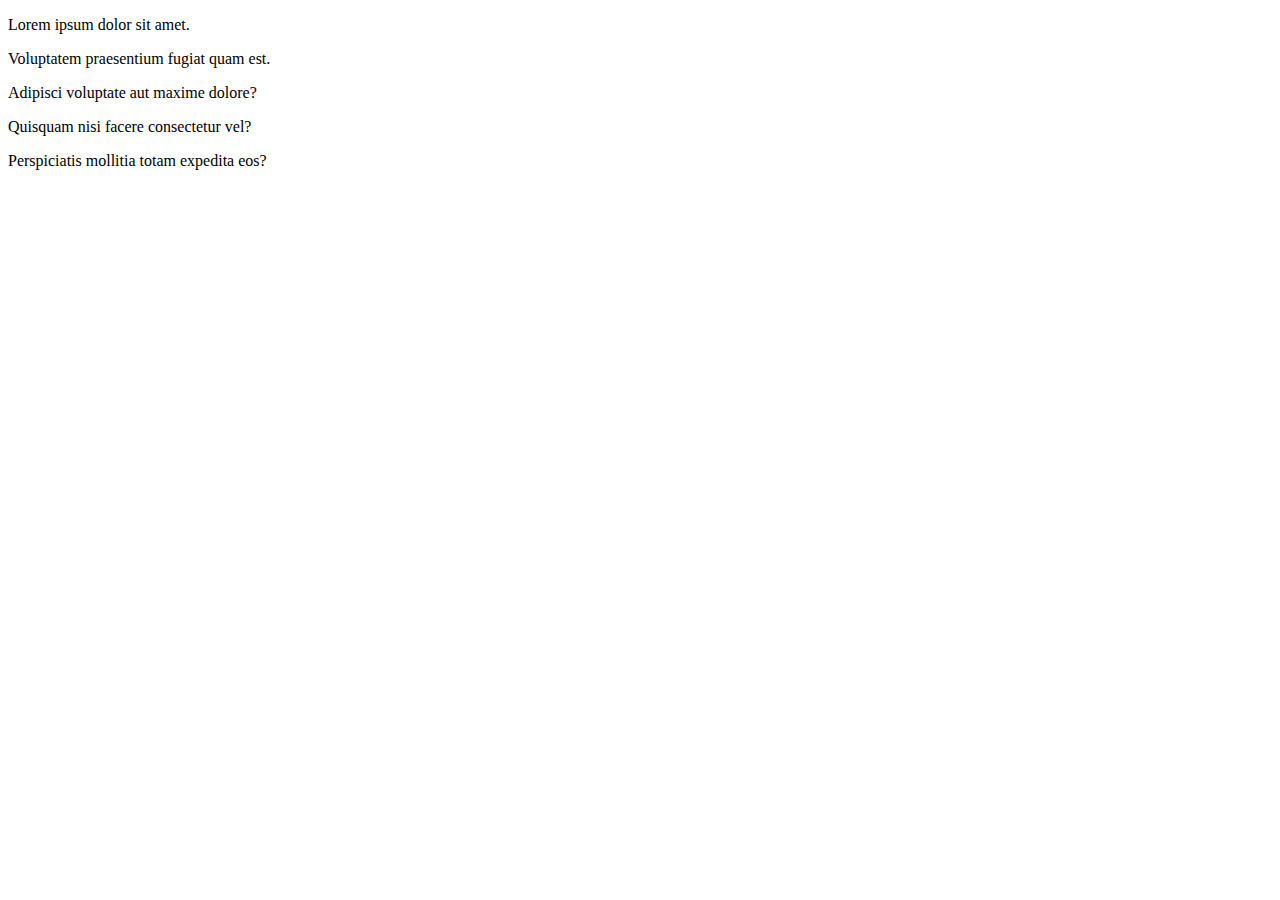
<file: test.html>
<!DOCTYPE html>
<html lang="en">
<head>
    <meta charset="UTF-8">
    <meta name="viewport" content="width=<device-width>, initial-scale=1.0">
    <title>Document</title>
</head>
<body>
    <p>Lorem ipsum dolor sit amet.</p>
    <p>Voluptatem praesentium fugiat quam est.</p>
    <p>Adipisci voluptate aut maxime dolore?</p>
    <p>Quisquam nisi facere consectetur vel?</p>
    <p>Perspiciatis mollitia totam expedita eos?</p>
</body>
</html>
</file>
